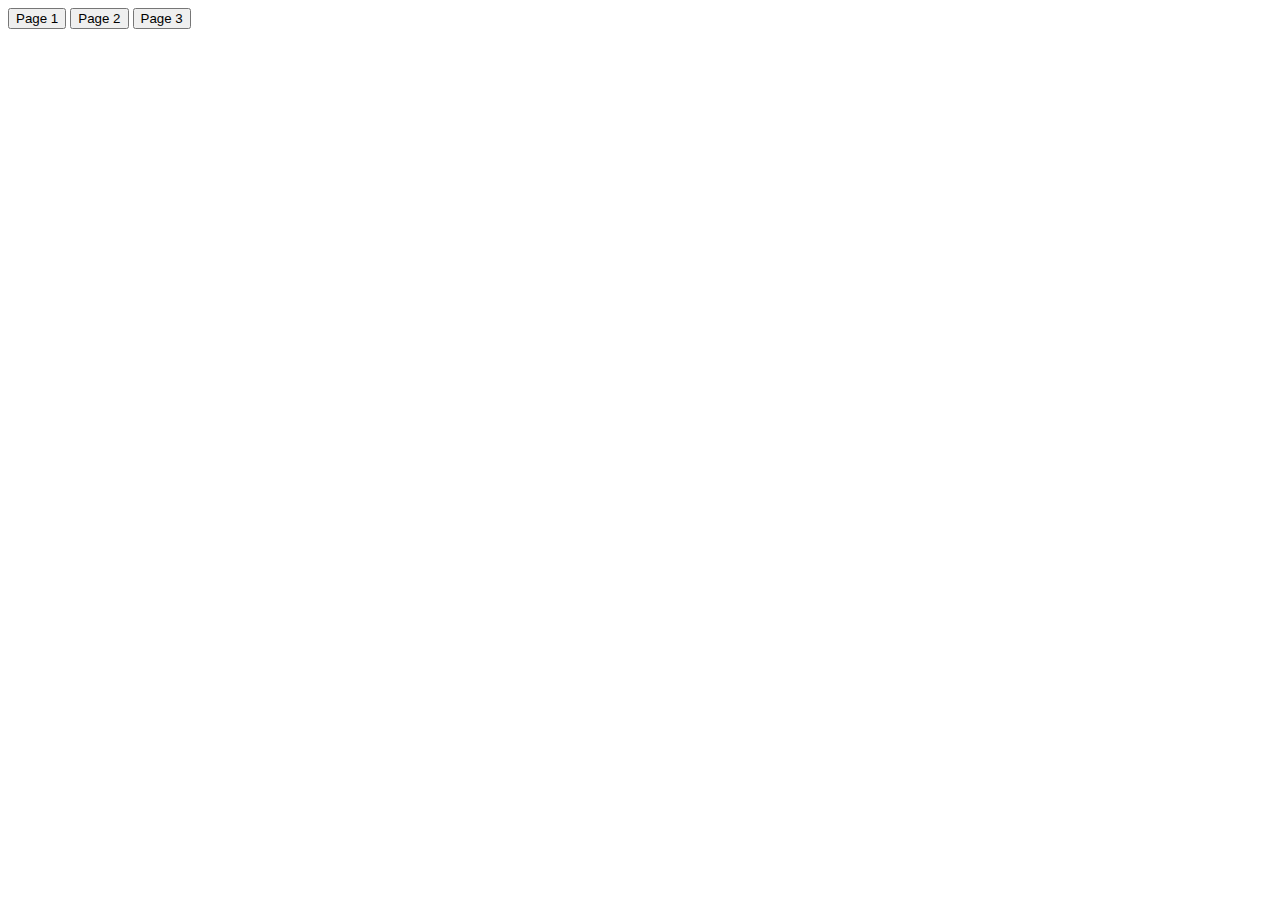
<file: index.html>
<!DOCTYPE html>
<html lang="en">
<head>
    <meta charset="UTF-8">
    <meta http-equiv="X-UA-Compatible" content="IE=edge">
    <meta name="viewport" content="width=device-width, initial-scale=1.0">
    <title>Document</title>
    <link rel="stylesheet" type="text/css" href="/css/color.css">
    <style>
        div{
            display: none;
        }
    </style>
    <script>
        function showPage(page){
            document.querySelector(`#${page}`).style.display='block';
        }
    </script>
</head>
<body>
    <button data-page="page1">Page 1</button>
    <button data-page="page2">Page 2</button>
    <button data-page="page3">Page 3</button>
    <div id="page1">
        <h1>page1</h1>
    </div>
    <div id="page2">
        <h1>page2</h1>
    </div>
    <div id="page3">
        <h1>page3</h1>
    </div>
</body>
</html>
</file>
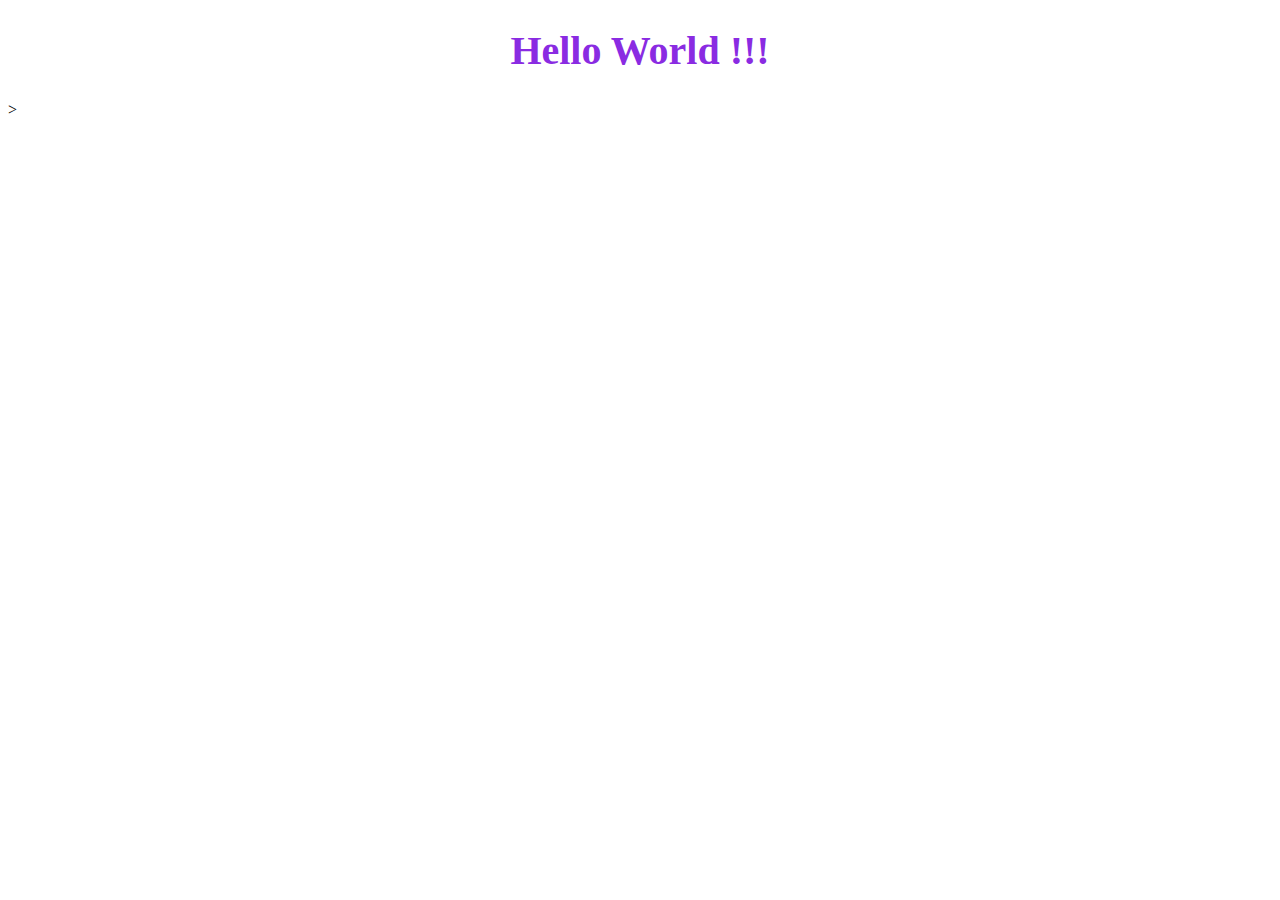
<file: .vscode/index.html>
<!DOCTYPE html>
<html lang="en">
<head>
    <meta charset="UTF-8">
    <meta http-equiv="X-UA-Compatible" content="IE=edge">
    <meta name="viewport" content="width=device-width, initial-scale=1.0">
    <title>Document</title>
    <style>
        #hoo{
            color:blueviolet;
            font-size: 40px;
            text-align: center;
        }
    </style>
</head>
<body>
    <h1 id="hoo">Hello World !!!</h1>>
</body>
</html>
</file>
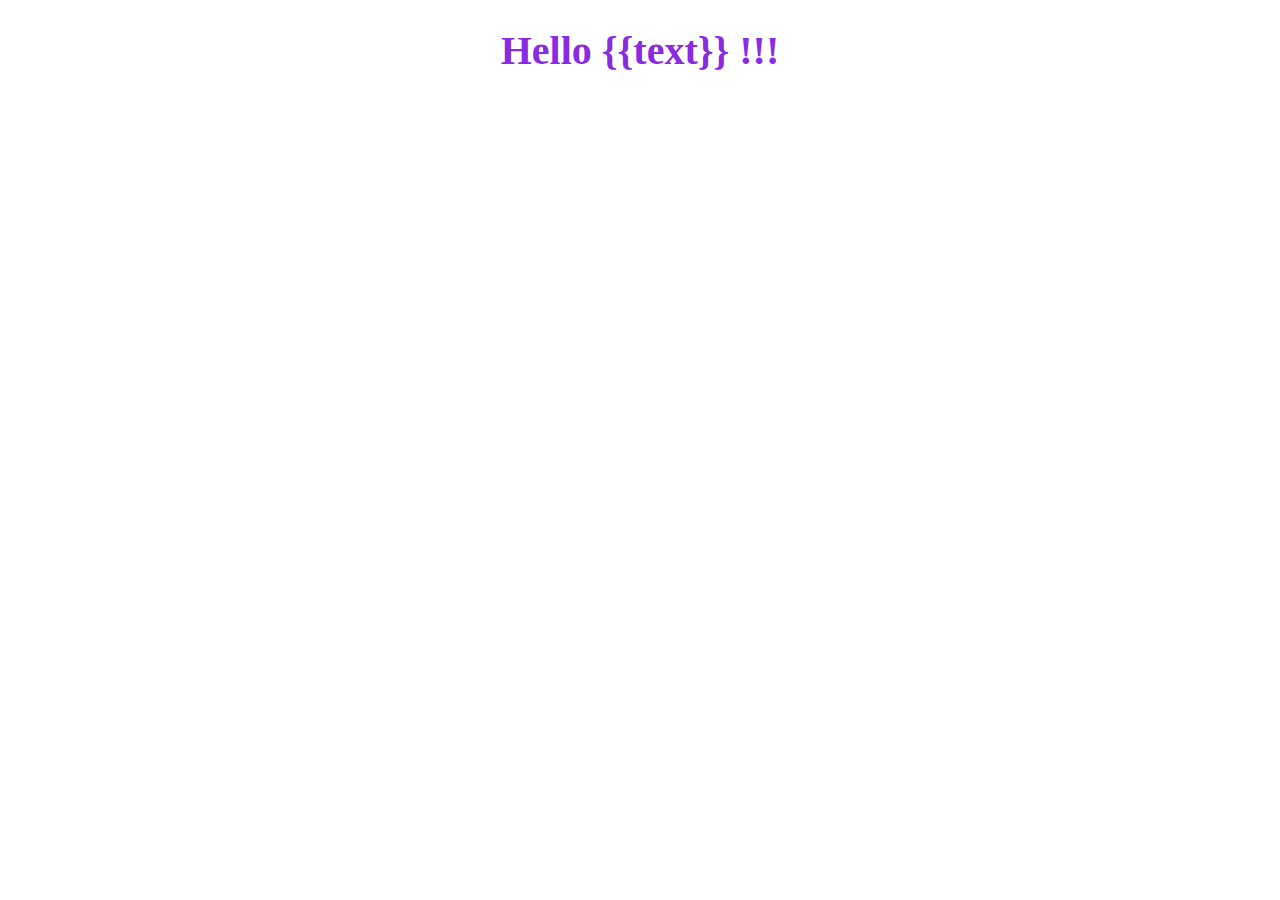
<file: templates/index.html>
<!DOCTYPE html>
<html lang="en">
<head>
    <meta charset="UTF-8">
    <meta http-equiv="X-UA-Compatible" content="IE=edge">
    <meta name="viewport" content="width=device-width, initial-scale=1.0">
    <title>Document</title>
    <style>
        #hoo{
            color:blueviolet;
            font-size: 40px;
            text-align: center;
        }
    </style>
</head>
<body>
    <h1 id ='hoo'> Hello {{text}} !!!</h1>
</body>
</html>
</file>
<file: css/color.css>
#hoo{
    color:blue;
    font-size: 30px;
    text-align: center;
}
</file>
